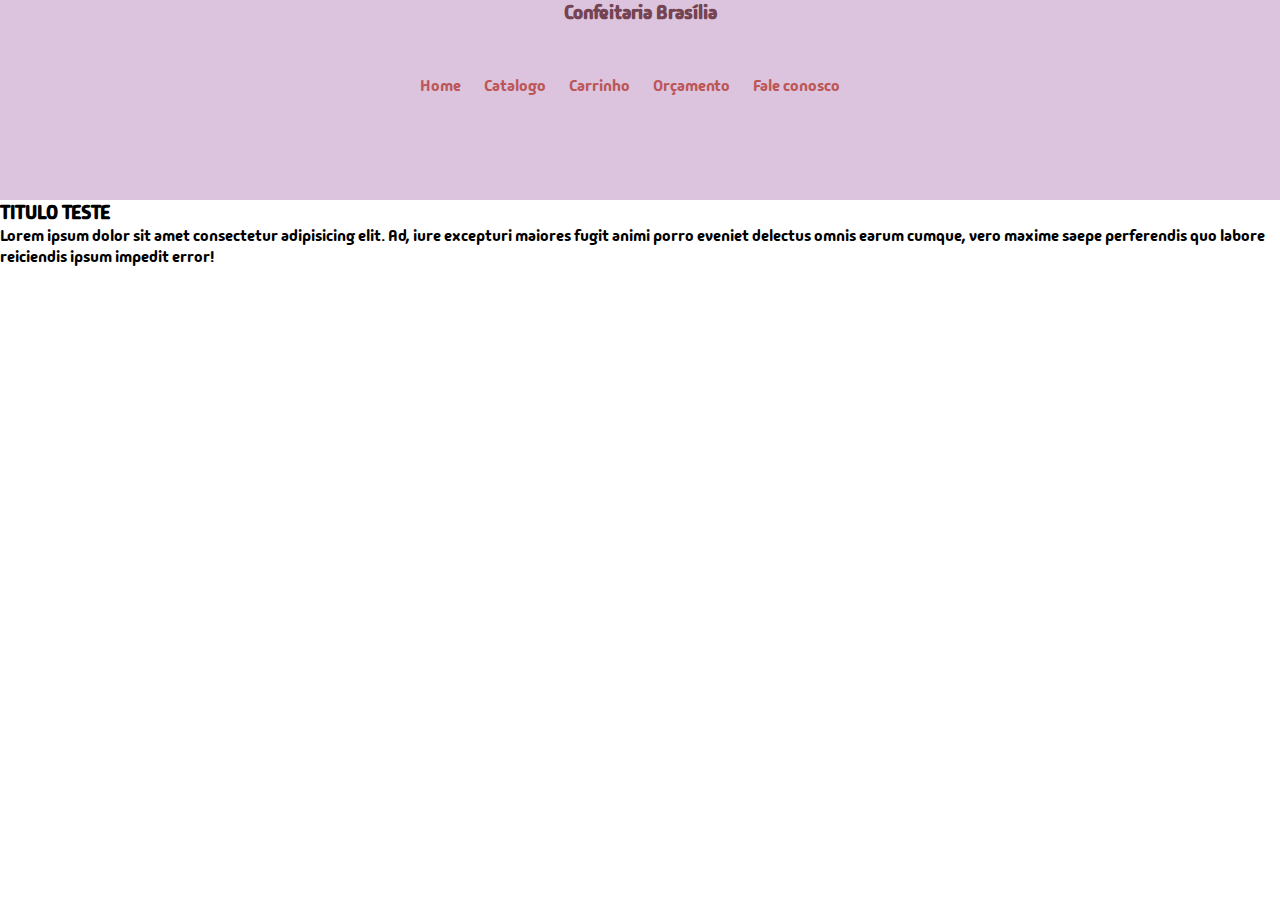
<file: pages/contatos.html>
<!DOCTYPE html>
<html lang="pt-br">
<head>
    <meta charset="UTF-8">
    <meta http-equiv="X-UA-Compatible" content="IE=edge">
    <meta name="viewport" content="width=device-width, initial-scale=1.0">
    <title>Contatos</title>
<link rel="preconnect" href="https://fonts.googleapis.com">
<link rel="preconnect" href="https://fonts.gstatic.com" crossorigin>
<link href="https://fonts.googleapis.com/css2?family=Madimi+One&family=Ojuju:wght@200..800&display=swap" rel="stylesheet">
    
<link rel="stylesheet" href="../style/geral.css">
    <link rel="stylesheet" href="../style/contatos.css">
</head>
<body>
    <header>
    <div id="cabecalho">
        <h3>Confeitaria Brasília </h3>
        <div id="link">
            <a href= "#">Home</a>
            <a href= "#">Catalogo</a>
             <a href= "#">Carrinho</a>
            <a href="#">Orçamento</a>
        <a href="#">Fale conosco</a>
        <a href="#"></a></div>
        
    </div>
</header>
    
<main>
    <h3>TITULO TESTE</h3>
    <P>Lorem ipsum dolor sit amet consectetur adipisicing elit. Ad, iure excepturi maiores fugit animi porro eveniet delectus omnis earum cumque, vero maxime saepe perferendis quo labore reiciendis ipsum impedit error!</P>

</main>
</body>
</html>
</file>
<file: style/geral.css>
*{
    margin: 0%;
    padding: 0%;
    font-family: 'Madimi One', 'Lucida Sans Unicode', 'Lucida Grande', 'Lucida Sans', Arial, sans-serif;
   
}
@font-face {
    font-family: cake ;
    src: url(../fonte/Madimi_One/MadimiOne-Regular.ttf);

}

:root{
    --corPrimaria :rgb(62, 102, 161);
    --corSecundaria : rgba(152, 82, 158, 0.342);
    --branco :rgb(255, 0, 191);
}
a{
    text-decoration: none;
    color: rgb(189, 87, 87);
    margin: 0px 10px;}

#cabecalho{
    width: 100%;
    height: 200px;
    background-color: var(--corSecundaria);
    color: rgba(83, 24, 34, 0.76);
    background-size: cover;
    gap: 50px;
display: flex;
flex-direction: column;
align-items: center;
}
</file>
<file: style/contatos.css>

</file>
